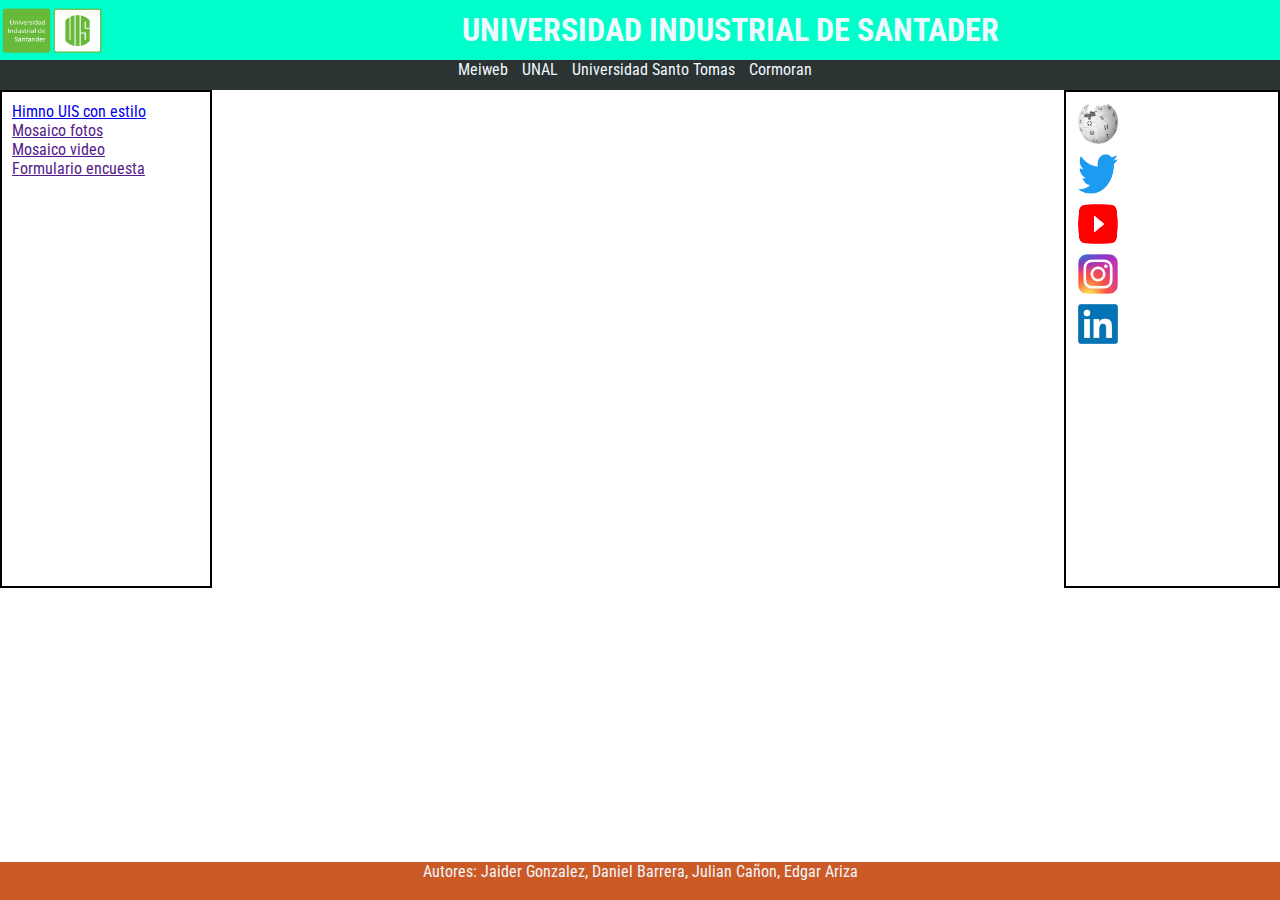
<file: index.html>
<!DOCTYPE html>
<html lang="en">
  <head>
    <meta charset="UTF-8" />
    <meta http-equiv="X-UA-Compatible" content="IE=edge" />
    <meta name="viewport" content="width=device-width, initial-scale=1.0" />
    <title>Actividad 1</title>
    <link rel="stylesheet" href="./css/index.css" />
    <script>
      window.addEventListener("DOMContentLoaded", () => {
        const navLinks = document.querySelectorAll("#nav_a, #redes");
        const iframe = document.querySelector("#mi-iframe");
        navLinks.forEach(link => {
          link.removeAttribute("target");
          link.addEventListener("click", e => {
            e.preventDefault();
            iframe.src = e.target.href;
          });
        });
      });
    </script>
  </head>
  <body>
    <header>
      <img src="./img/logo_UIS.png" alt="Logo UIS">
      <h1>UNIVERSIDAD INDUSTRIAL DE SANTADER</h1>
    </header>
    <nav>
      <a id="nav_a" href="https://meiweb9.uis.edu.co/meiweb/portal/">Meiweb</a>
      <a id="nav_a" href="https://unal.edu.co/">UNAL</a>
      <a id="nav_a" href="https://usantotomas.edu.co/inicio">Universidad Santo Tomas</a> 
      <a id="nav_a" href="http://cormoran.uis.edu.co/eisi/">Cormoran</a> 
    </nav>
    <div>
      <aside id="barraLateralIzquierda">
        <a id="corta" href="./html/Himno.html">Himno UIS con estilo</a>
        <a href="">Mosaico fotos</a><br>
        <a href="">Mosaico video</a><br>
        <a href="">Formulario encuesta</a>
      </aside>

      <section>
        <iframe id="mi-iframe" src="" frameborder="0"></iframe>
      </section>

      <aside id="barraLateralDerecha">
        <a id="redes" href="https://es.wikipedia.org/wiki/Wikipedia:Portada"><img id="logos" src="/img/logo_wiki.jpeg" alt=""></a>
        <a id="redes" href="https://twitter.com/?lang=es"><img id="logos" src="/img/logo_twitter.png" alt=""></a>
        <a id="redes" href="https://www.youtube.com/"><img id="logos" src="/img/logo_youtube.png" alt="/"></a>
        <a id="redes" href="https://www.instagram.com/"><img id="logos" src="/img/logo_instagram.jpeg" alt=""></a>
        <a id="redes" href="https://www.linkedin.com/"><img id="logos"src="/img/logo_linkedin.png" alt=""></a>
      </aside>
    </div>
    
    <footer>
        <p>Autores: Jaider Gonzalez, Daniel Barrera, Julian Cañon, Edgar Ariza</p>
    </footer>
  </body>
</html>
</file>
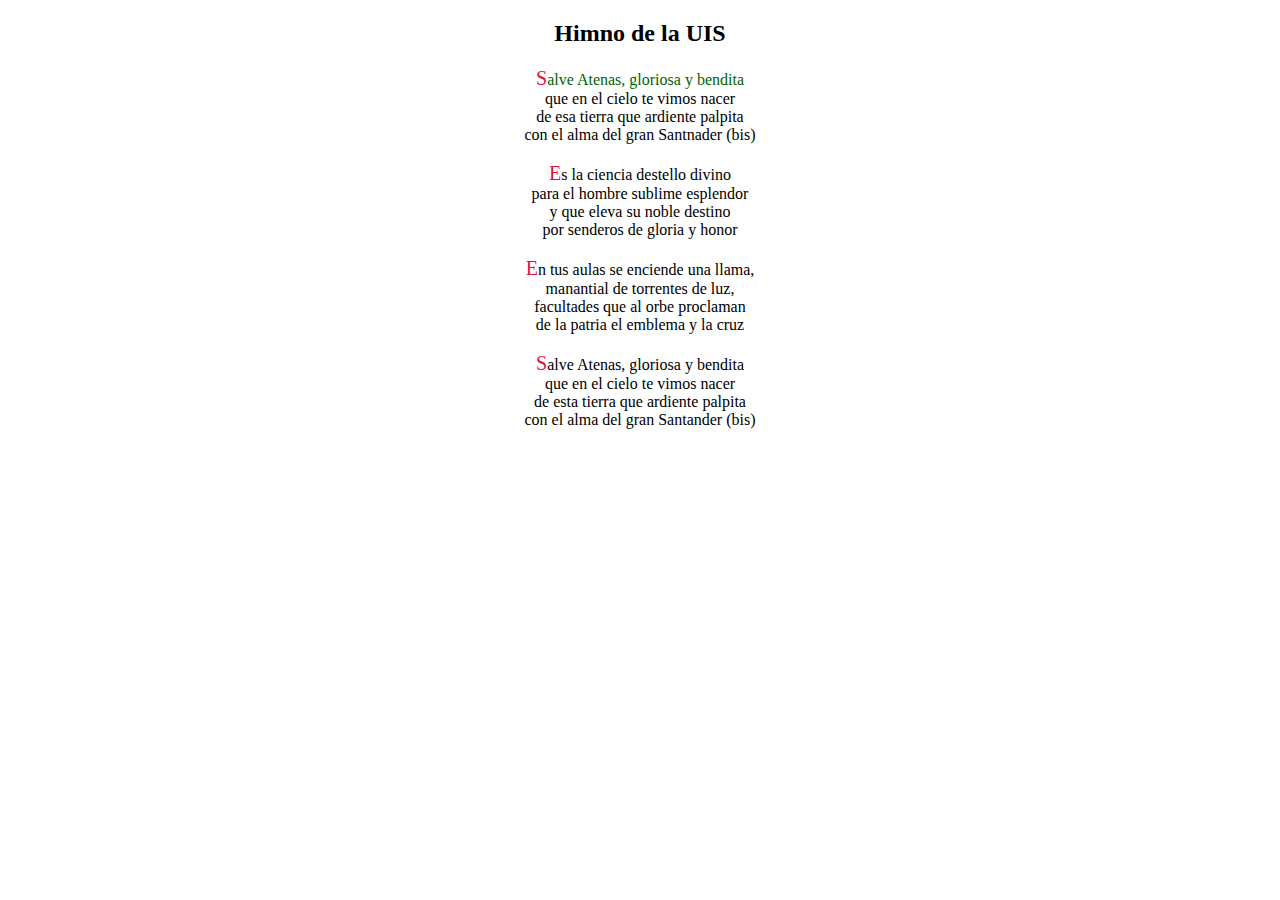
<file: html/Himno.html>
<!DOCTYPE html>
<html lang="en">
<head>
    <meta charset="UTF-8">
    <meta http-equiv="X-UA-Compatible" content="IE=edge">
    <meta name="viewport" content="width=device-width, initial-scale=1.0">
    <title>Document</title>
    <link rel="stylesheet" href="../css/Himno.css">
</head>
<body>
    <div class="text">
        <h2>
            Himno de la UIS
        </h2>

        <p>
            <ins class="letras">S</ins><ins class="primera-linea">alve Atenas, gloriosa y bendita</ins>  <br>
            que en el cielo te vimos nacer <br>
            de esa tierra que ardiente palpita <br>
            con el alma del gran Santnader (bis)<br> <br>
            <ins class="letras">E</ins>s la ciencia destello divino <br>
            para el hombre sublime esplendor <br>
            y que eleva su noble destino <br>
            por senderos de gloria y honor <br> <br>  
            <ins class="letras">E</ins>n tus aulas se enciende una llama, <br>
            manantial de torrentes de luz, <br>
            facultades que al orbe proclaman <br>
            de la patria el emblema y la cruz <br> <br>
            <ins class="letras">S</ins>alve Atenas, gloriosa y bendita <br>
            que en el cielo te vimos nacer <br>
            de esta tierra que ardiente palpita <br>
            con el alma del gran Santander (bis)
        </p>
    </div>
</body>
</html>
</file>
<file: css/index.css>
@import url('https://fonts.googleapis.com/css2?family=Roboto+Condensed:wght@300&display=swap');
*{
    margin: 0px;
    font-family: 'Roboto Condensed', sans-serif;
}
header{
    background-color: #00FFCA;
    height: 60px;
    color: aliceblue;
    text-align: center;
    display: flex;
    /* justify-content: center; opcional */
    align-items: center;
}
div{
    height: 400px;
    width: 100%;
    display:inline-flex
    
}
nav{
    background-color: #2C3333;
    height: 30px;
    text-align: center;
}
#nav_a{
    color: aliceblue;
    margin-right: 10px;
    text-decoration: none;
}
#barraLateralIzquierda{
    background-color: white;
    float: left;
    width: 15%;
    height: 37vmax;
    border: 2px solid black;
    align-items: center;
    padding: 10px 10px;
}
section{
    height: 39vmax;
    width: 68%;
    display: flex;
}
#barraLateralDerecha{
    background-color: white;
    float: left;
    width: 15%;
    height: 37vmax;
    border: 2px solid black;
    align-items: center;
    padding: 10px 10px;
}

footer{
    height:38px;
    line-height:20px;
    position: absolute;
    bottom: 0;
    left: 0;
    width:100%;
    background-color: #cc5a26;
    text-align: center;
}
body {
  position: relative;
  min-height: 100vh;
}
img{
    height: 45px;
    width: 100px;
    display: inline;
    margin: 2px 2px;
    float: left;
    margin-right: 360px;
}
h1{
    display: inline;
    float: right;
}
p{
    color: aliceblue;
}
iframe{
    width: 100%;
}
#logos{
    width: 40px;
    height: 40px;
    margin-block-end: 8px;
}
</file>
<file: css/Himno.css>
.text{
    text-align: center;
}

.letras{
    text-decoration: none;
    color: crimson;
    font-size: 20px;
}

.primera-linea{
    text-decoration: none;
    color: darkgreen;
}
</file>
